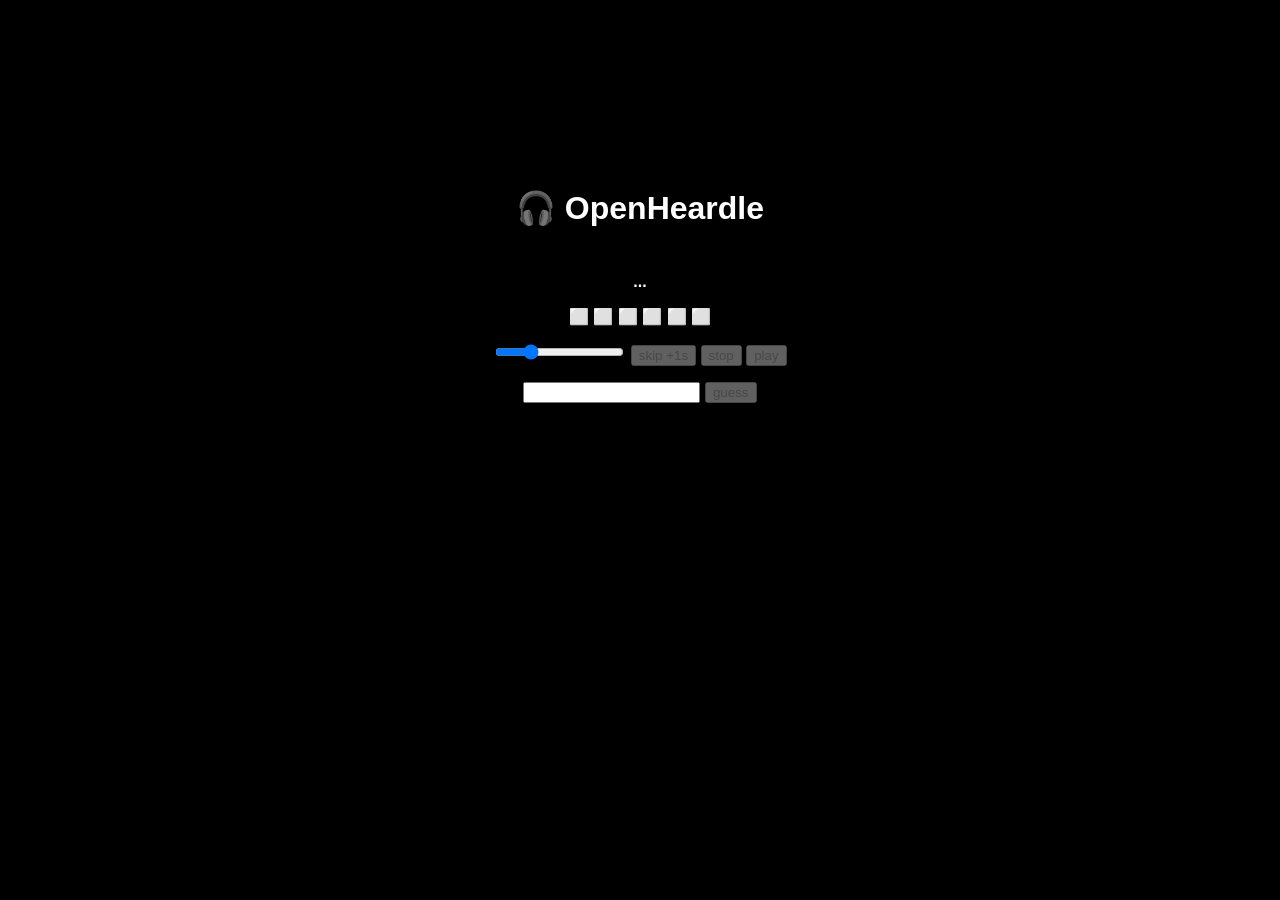
<file: index.html>
<!DOCTYPE html>

<html>
<head>
    <title>OpenHeardle</title>
    <link rel="icon" href="data:image/svg+xml,<svg xmlns=%22http://www.w3.org/2000/svg%22 viewBox=%220 0 100 100%22><text y=%22.9em%22 font-size=%2290%22>🎧</text></svg>">

    <style>
        body {
            padding: 9em;
            background-color: black;
            color: white;
            text-align: center;
            font-weight: bold;
            font-family: sans-serif;
        }

        body > * {
            padding: 0.5em 0;
        }

        datalist {
            height: 5em;
        }
    </style>
</head>

<body>
    <h1>🎧 OpenHeardle</h1>

    <div>
        <span id="display">...</span>
    </div>

    <div>
        <span id="guessCounter">⬜️ ⬜️ ⬜️ ⬜️ ⬜️ ⬜️</span>
    </div>

    <div>
        <input id="volumeSlider" type="range" min="1" max="100" value="25">
        <button id="skipButton" disabled>skip +1s</button>
        <button id="stopButton" disabled>stop</button>
        <button id="playButton" disabled>play</button>
    </div>

    <div>
        <input id="guessInput" list="songsList" name="song" autocomplete="off">
        <datalist id="songsList"></datalist>
        <button id="guessButton" disabled>guess</button>
    </div>

    <div hidden>
        <div>
            <iframe id="player" allow="autoplay" height="0" src="https://w.soundcloud.com/player/?url=https://soundcloud.com/rick-astley-official/never-gonna-give-you-up"></iframe>
        </div>
    </div>

    <script src="https://w.soundcloud.com/player/api.js"></script>
    <script>
        let display = document.getElementById("display");
        let guessCounter = document.getElementById("guessCounter");
        let volumeSlider = document.getElementById("volumeSlider");
        let skipButton = document.getElementById("skipButton");
        let stopButton = document.getElementById("stopButton");
        let playButton = document.getElementById("playButton");
        let songsList = document.getElementById("songsList");
        let guessInput = document.getElementById("guessInput");
        let guessButton = document.getElementById("guessButton");
        let sc = SC.Widget('player');

        let guesses = [];
        let currentGuess = 0;
        let score = [null, null, null, null, null, null];
        let totalSeconds = [1, 2, 4, 7, 11, 16];
        var playerTimeout = null;
        // Get songset from query parameter
        let songSet = new URLSearchParams(window.location.search).get("songset") || "default";
        var songs = [];
        var song = {};

        sc.bind(SC.Widget.Events.READY, () => {
            skipButton.disabled = false;
            playButton.disabled = false;
            sc.setVolume(25);
        });

        let disableInputs = () => {
            skipButton.disabled = true;
            playButton.disabled = true;
            guessInput.disabled = true;
            guessButton.disabled = true;
        };

        let enableInputs = () => {
            skipButton.disabled = false;
            stopButton.disabled = false;
            playButton.disabled = false;
            guessInput.disabled = false;
            guessButton.disabled = false;
        };

        let checkEndGame = () => {
            if (currentGuess == 6) {
                disableInputs();
                display.innerHTML = song.string;
                sc.pause();
                sc.seekTo(0);
                sc.play();
            } else {
                if (currentGuess == 5) {
                    skipButton.innerHTML = 'skip';
                } else {
                    skipButton.innerHTML = `skip +${(totalSeconds[currentGuess+1] - totalSeconds[currentGuess])}s`;
                }
            }
        }

        let updateGuesses = () => {
            // display.innerHTML = '';
            // guesses.forEach((guess) => {
            //     display.innerHTML += `${guess}</br>`;
            // });

            var scoreString = '';
            score.forEach((guess) => {
                if (guess === null) {
                    scoreString += ' ⬜️'
                } else if (guess === true) {
                    scoreString += ' 🟩'
                } else if (guess === false) {
                    scoreString += ' 🟥'
                }
            });
            guessCounter.innerHTML = scoreString;
        };

        volumeSlider.oninput = (e) => {
            sc.setVolume(e.target.value);
        };

        skipButton.onclick = () => {
            guesses[currentGuess] = 'SKIPPED';
            score[currentGuess++] = false;
            updateGuesses();
            checkEndGame();
        };

        stopButton.onclick = () => {
            clearTimeout(playerTimeout);
            sc.pause();
            sc.seekTo(0);
            enableInputs();
            stopButton.disabled = true;
        };

        playButton.onclick = () => {
            disableInputs();
            stopButton.disabled = false;
            sc.play();

            playerTimeout = setTimeout(() => {
                sc.pause();
                sc.seekTo(0);
                enableInputs();
                stopButton.disabled = true;
            }, (totalSeconds[currentGuess] * 1000));
        };

        fetch(`https://raw.githubusercontent.com/OpenHeardle/heardle/main/songs/lists_json/${songSet}.json`)
            .then(response => response.json())
            .then((json) => {
                songs = json.sort((a, b) => 0.5 - Math.random());
                song = songs[Math.floor(Math.random() * songs.length)];
                songs.forEach((song) => {
                    let option = document.createElement('option');
                    option.value = song.string;
                    songsList.appendChild(option);
                })
                sc.load(song.url);
            });

        guessInput.oninput = (e) => {            
            if (songs.map(song => song.string).includes(guessInput.value)) {
                guessButton.disabled = false;
            } else {
                guessButton.disabled = true;
            }
        };

        guessButton.onclick = () => {
            guesses[currentGuess] = guessInput.value;

            if (song.string === guessInput.value) {
                score[currentGuess] = true;
                currentGuess = 6;
            } else {
                score[currentGuess++] = false;
                guessInput.value = '';
                guessButton.disabled = true;
            }

            updateGuesses();
            checkEndGame();
        };
    </script>
</body>
</html>
</file>
